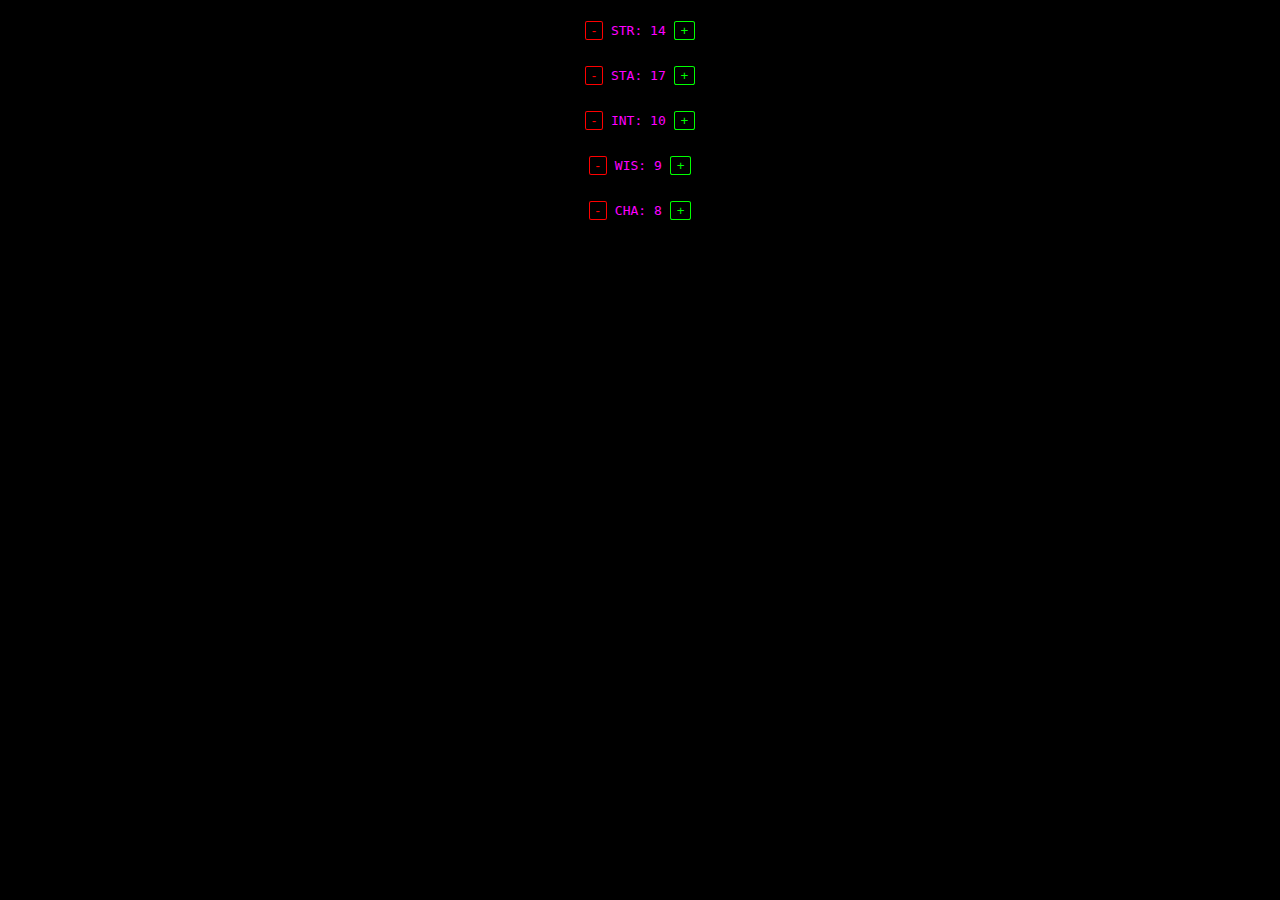
<file: clickrpg/index.html>
<!DOCTYPE html>
<html lang="en">
<head>
    <meta charset="UTF-8">
    <title>Click RPG</title>
    <link href="style.css" rel="stylesheet">
</head>
<body>
    <script src="game.js" type="text/javascript"></script> 
</body>
</html>
</file>
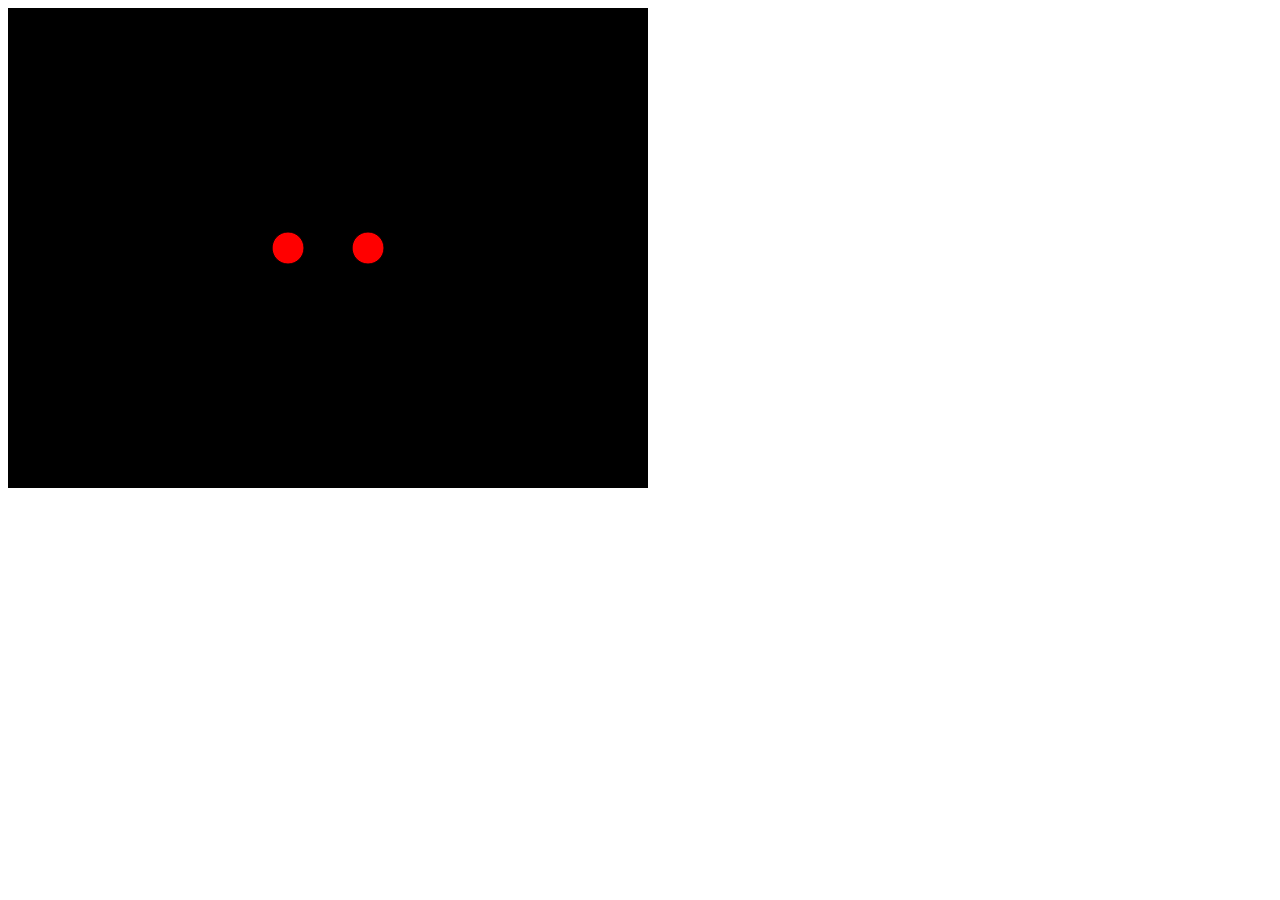
<file: path/index.html>
<!DOCTYPE html>
<html lang="en">
<head>
    <meta charset="UTF-8">
    <title>Path Test</title>
    <script src="./lib/p5.min.js" type="text/javascript"></script>
</head>
<body>
    <script src="game.js" type="text/javascript"></script> 
</body>
</html>
</file>
<file: clickrpg/style.css>
body {
    background: black;
    color: #ff00ff;
    font-family: monospace;
}

#stat-box {
    text-align: center;
    padding: 1em;
}

.subStat {
    border: 1px solid #ff0000;
    border-radius: 12%;
    background-color: black;
    color: #ff0000;
}

.addStat {
    border: 1px solid #00ff00;
    border-radius: 12%;
    background-color: black;
    color: #00ff00;
}
</file>
